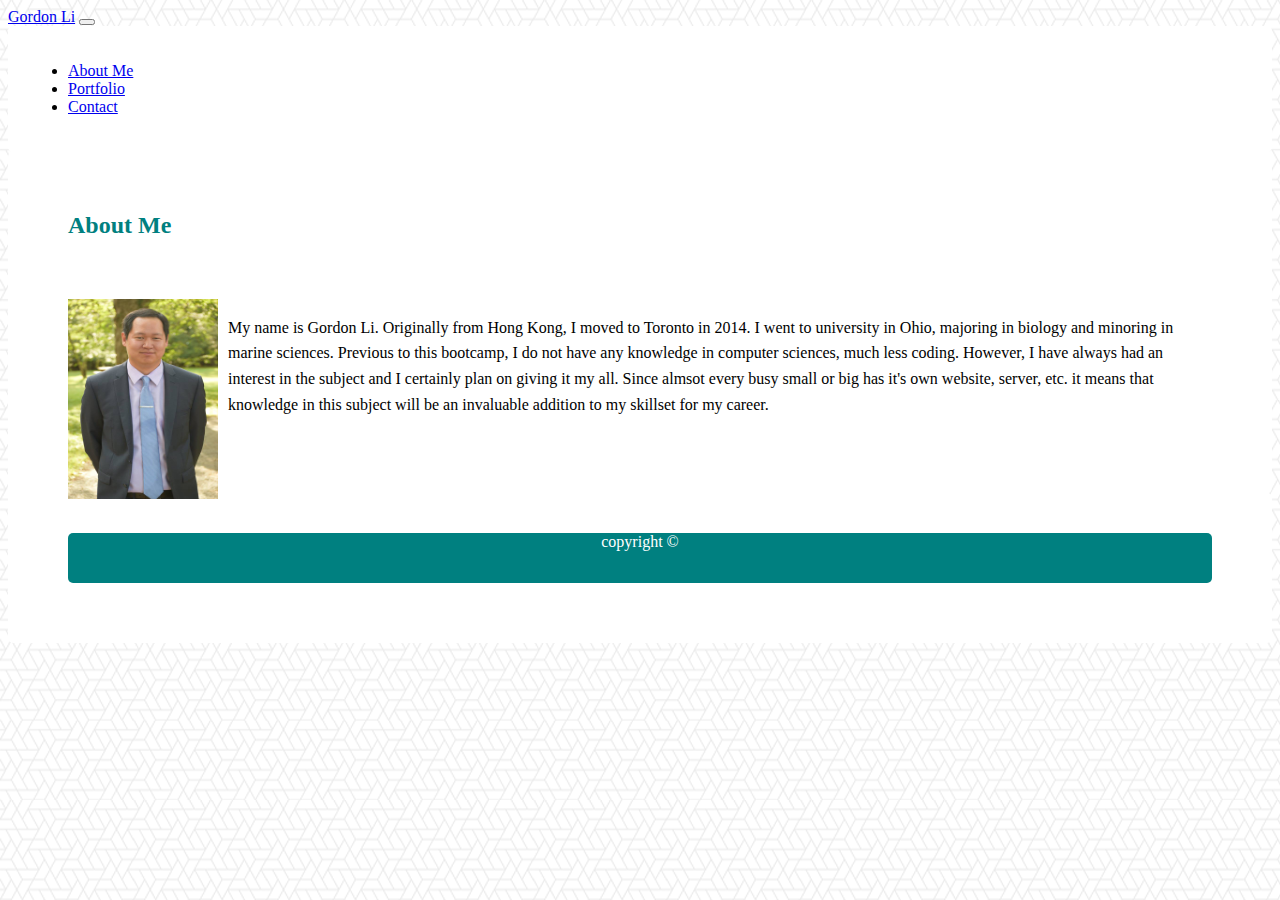
<file: index.html>
<!DOCTYPE html>
<html lang="en-us">

<head>
    <meta charset="UTF-8">
    <title>Bootstrap About Me</title>
    <link rel="stylesheet" type="text/css" href="assets/css/style.css">
    <!-- Latest compiled and minified CSS -->
    <link rel="stylesheet" href="https://stackpath.bootstrapcdn.com/bootstrap/4.1.3/css/bootstrap.min.css" integrity="sha384-MCw98/SFnGE8fJT3GXwEOngsV7Zt27NXFoaoApmYm81iuXoPkFOJwJ8ERdknLPMO"
        crossorigin="anonymous">
</head>

<body>
    <header>

        <nav class="navbar navbar-expand-lg navbar-light bg-light">
            <a class="navbar-brand" href="#">Gordon Li</a>
            <button class="navbar-toggler" type="button" data-toggle="collapse" data-target="#navbarNav" aria-controls="navbarNav"
                aria-expanded="false" aria-label="Toggle navigation">
                <span class="navbar-toggler-icon"></span>
            </button>
            <div class="collapse navbar-collapse" id="navbarNav">
                <ul class="navbar-nav">
                    <li class="nav-item active">
                        <a class="nav-link" href="index.html">About Me</a>
                    </li>
                    <li class="nav-item">
                        <a class="nav-link" href="portfolio.html">Portfolio</a>
                    </li>
                    <li class="nav-item">
                        <a class="nav-link" href="contact.html">Contact</a>
                    </li>
                </ul>
            </div>
        </nav>
    </header>


<div class="container">
    
    <div class="row">
            <div class="col-md-12">

                    <h2>About Me</h2>
                
            </div>
        <div class="col-md-12">
        <img id="headshot" src="assets/images/Headshot.jpg">


        <p>My name is Gordon Li. Originally from Hong Kong, I moved to Toronto in 2014.
            I went to university in Ohio, majoring in biology and minoring in marine sciences.
            Previous to this bootcamp, I do not have any knowledge in computer sciences, much less coding.
            However, I have always had an interest in the subject and I certainly plan on giving it my all.
            Since almsot every busy small or big has it's own website, server, etc. it means that
            knowledge in this subject will be an invaluable addition to my skillset for my career.
        </p>
        </div>
    </div>
</div>
<div class="container">
    <div class="row">
        <div class="col-md-12">
        <footer class="footer">
    <div id="footercontainer">
      <span class="text-muted"> copyright &copy;</span>
    </div>
    </div>
    </div>
</div>

</body>

</html>
</file>
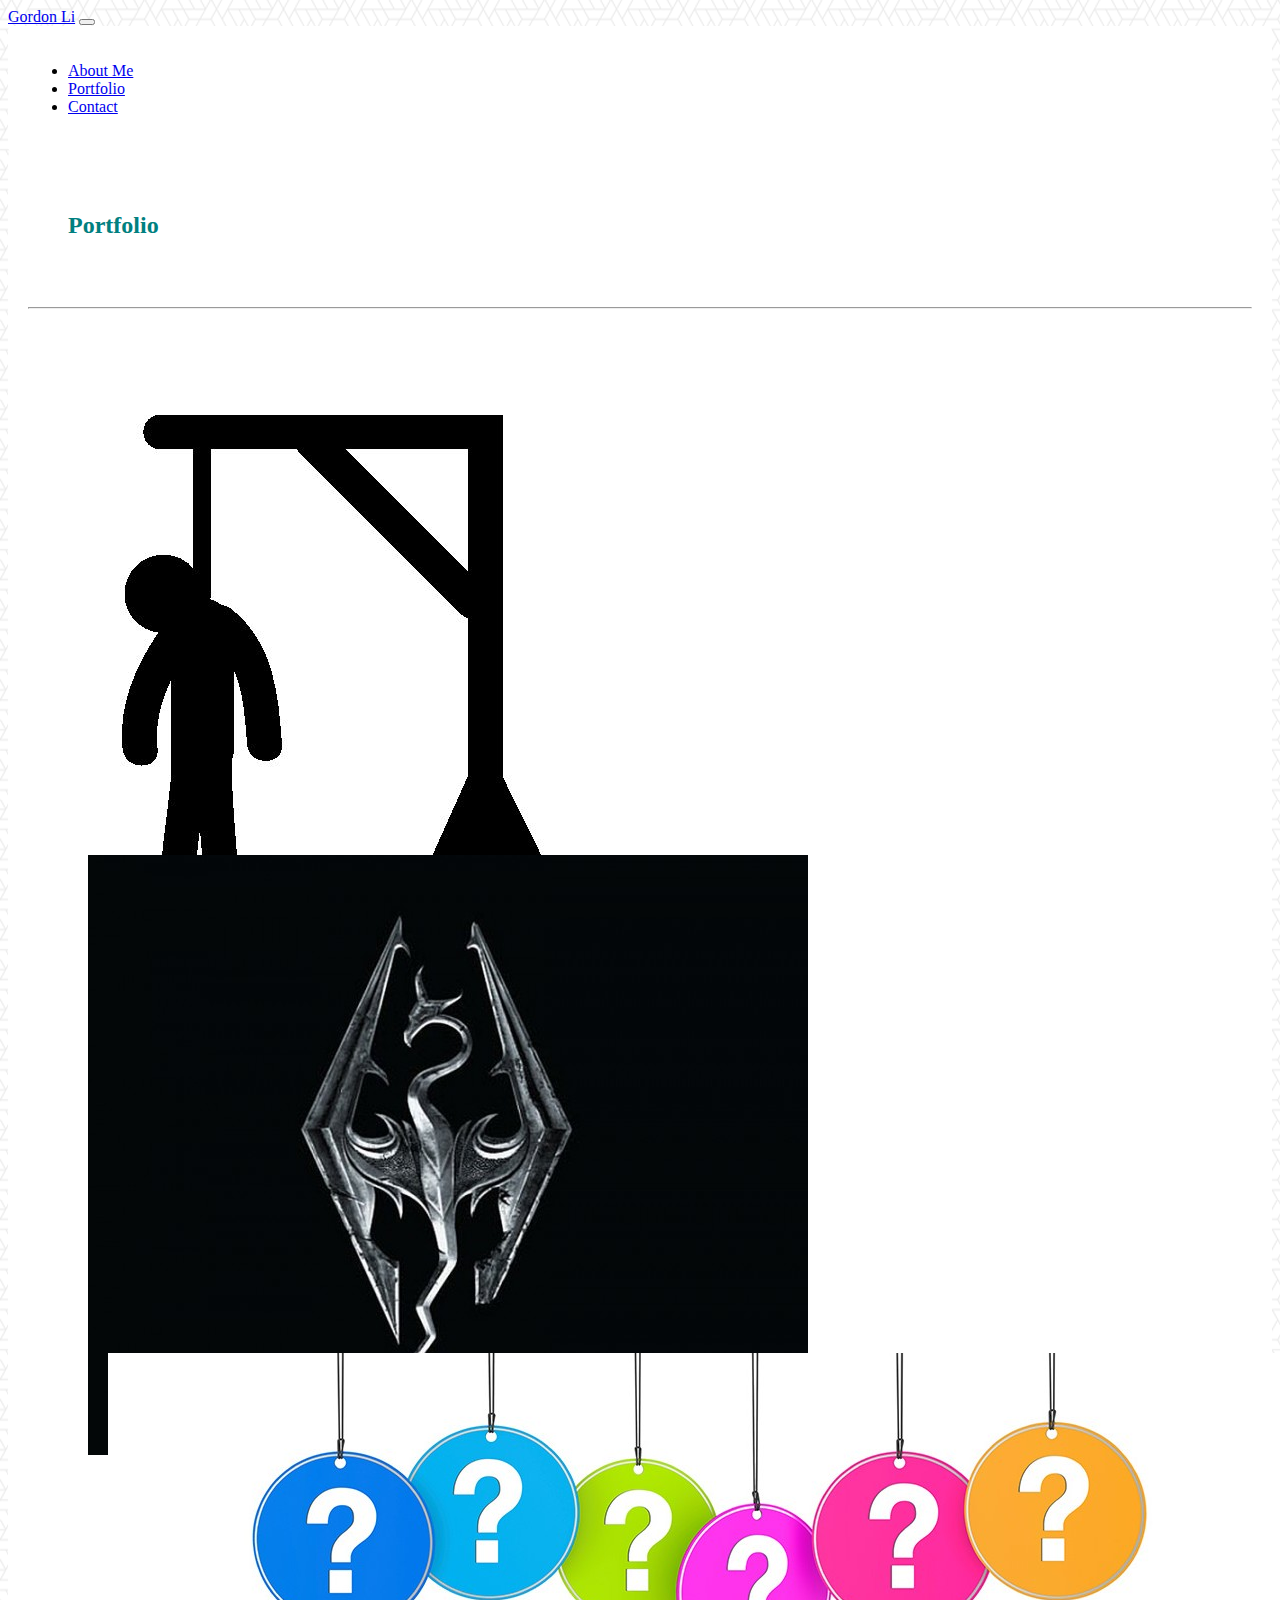
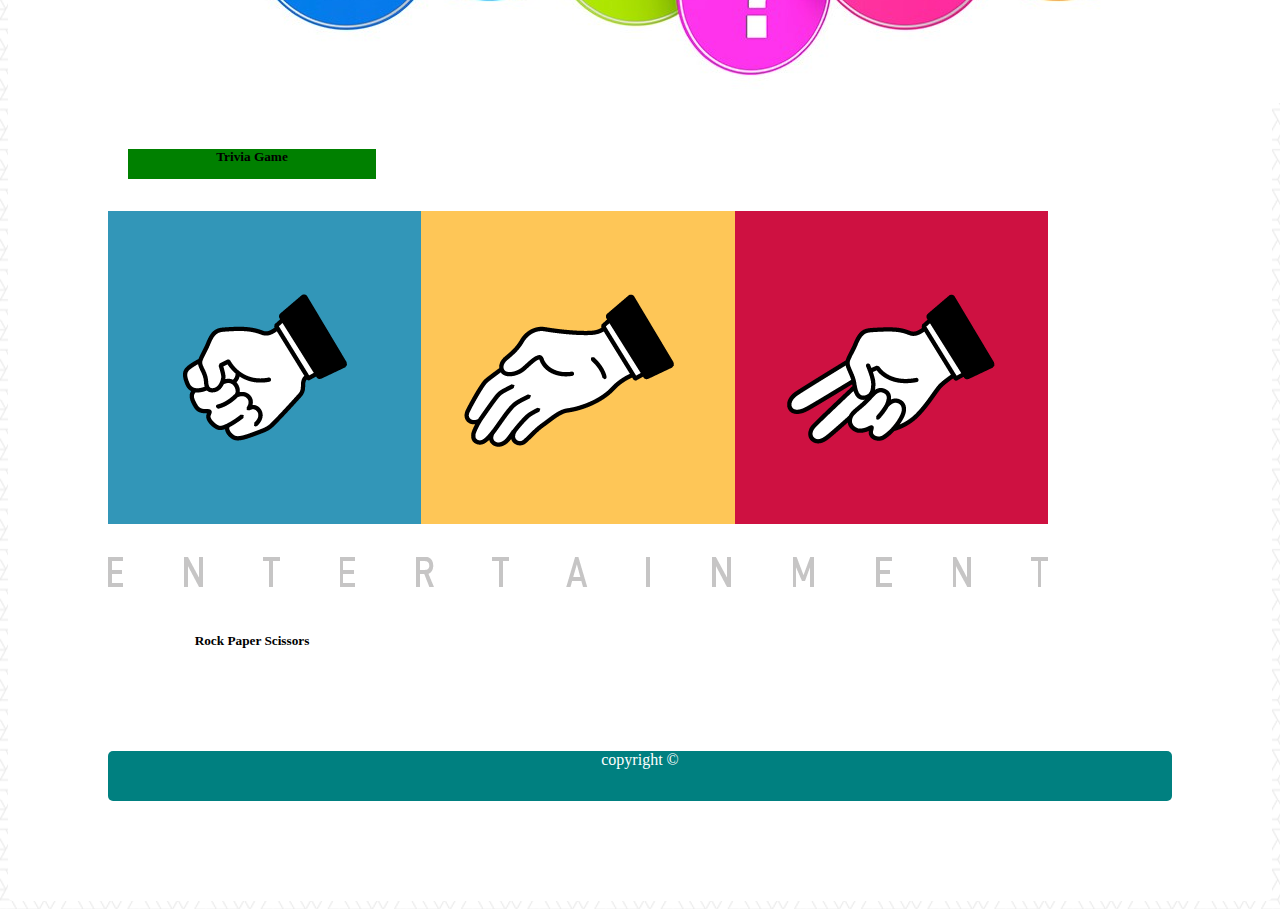
<file: portfolio.html>
<!DOCTYPE html>
<html lang="en-us">

<head>
    <meta charset="UTF-8">
    <title>Bootstrap Portfolio</title>
    <link rel="stylesheet" type="text/css" href="assets/css/style.css">
    <link rel="stylesheet" href="https://stackpath.bootstrapcdn.com/bootstrap/4.1.3/css/bootstrap.min.css" integrity="sha384-MCw98/SFnGE8fJT3GXwEOngsV7Zt27NXFoaoApmYm81iuXoPkFOJwJ8ERdknLPMO"
        crossorigin="anonymous">
</head>

<body>
    <header>
            <nav class="navbar navbar-expand-lg navbar-light bg-light">
                    <a class="navbar-brand" href="#">Gordon Li</a>
                    <button class="navbar-toggler" type="button" data-toggle="collapse" data-target="#navbarNav" aria-controls="navbarNav"
                        aria-expanded="false" aria-label="Toggle navigation">
                        <span class="navbar-toggler-icon"></span>
                    </button>
                    <div class="collapse navbar-collapse" id="navbarNav">
                        <ul class="navbar-nav">
                            <li class="nav-item active">
                                <a class="nav-link" href="index.html">About Me</a>
                            </li>
                            <li class="nav-item">
                                <a class="nav-link" href="portfolio.html">Portfolio</a>
                            </li>
                            <li class="nav-item">
                                <a class="nav-link" href="contact.html">Contact</a>
                            </li>
                        </ul>
                    </div>
                </nav>
    </header>


    <div class="container">
    
        <div class="row">
            <div class="col-md-12">
        <h2>Portfolio</h2>
            </div>
        </div>
    <hr>
    <br>
        <div class="container">
                <div class="row"></div>
                    <div class="col-md-12">
                       <div class="card" style="width: 18rem;">
                           <img class="card-img-top" src="assets/images/Hangman.jpg">
                           <div class="card-body">
                            <h5 class="card-title">Hangman</h5>
                         </div>
                    </div>

                   
                        <div class="card" style="width: 18rem;">
                            <img class="card-img-top" src="assets/images/RPG.jpg">
                            <div class="card-body">
                            <h5 class="card-title">RPG Game</h5>
                        </div>   
                        
                
        </div>
    </div>
 


        <br>
        <div class="container">
        <div class="col-md-12">
                <div class="card" style="width: 18rem;">
                    <img class="card-img-top" src="assets/images/TriviaGame.jpg">
                    <div class="card-body">
                    <h5 class="card-title">Trivia Game</h5>
                </div>
              <div class="card" style="width: 18rem;">
                    <img class="card-img-top" src="assets/images/RutgersInfoWidget.jpeg">
                    <div class="card-body">
                      <h5 class="card-title">Rutgers Info Widget</h5>
                    </div>
                  </div>
                </div>
        <br>

        <div class="card" style="width: 18rem;">
                <img class="card-img-top" src="assets/images/RockPaperScissors.png">
                <div class="card-body">
                  <h5 class="card-title">Rock Paper Scissors</h5>
                </div>
              </div>

        <div class="push"></div>
    </div>
    </div>
    <div class="container">
            <div class="row">
                <div class="col-md-12">
                <footer class="footer">
            <div id="footercontainer">
              <span class="text-muted"> copyright &copy;</span>
            </div>
            </div>
            </div>
      </footer>

</body>
</file>
<file: assets/css/style.css>
h1 {
    background-color: teal;
    color: white;
    font-family: Georgia, 'Times New Roman', Times, serif;
    width: 200px;
    text-align: center;
    padding: 15px;
   
    float: left;
    border-color: #cccccc
}

.NavButtons {
    float: right;
    background-color: white;
    width: 10px;
    margin: 30px;

}


h2 {
    color: teal;
    width: 200px;

}


input[type=text], select {
    width: 100%;
    padding: 12px 20px;
    margin: 8px 0;
    display: inline-block;
    border: 1px solid #ccc;
    border-radius: 0px;
    box-sizing: border-box;
}



input[type=submit] {
    width: 100px;
    background-color: teal;
    color: white;
    padding: 14px 20px;
    margin: 8px 0;
    border: none;
    border-radius: 0px;
    cursor: pointer;
}

#message, select{
    width: 100%;
    padding: 12px 20px;
    margin: 8px 0;
    display: inline-block;
    border: 1px solid #ccc;
    border-radius: 0px;
    box-sizing: border-box;
    height: 300px;
}



div {
    border-radius: 5px;
    background-color: white;
    padding: 20px;
}

body {
    background-image: url("../images/what-the-hex.png");
    background-repeat: repeat;
}

p {
    line-height: 1.6;
}

#headshot {
    width: 150px;
    height: 200px;
    float: left;
    margin-right: 10px;
}


#footercontainer {
    background-color: teal;   
    padding: 0px;
    height: 50px;
    text-align: center;
  }

.text-muted {
    color: white;
}

#Hangman {
    width: 200px;
    height: 200px;
}

#RPG {
    width: 200px;
    height: 200px;
}

#TGame {
    width: 200px;
    height: 200px;
}

#RIW {
    width: 200px;
    height: 200px;
}

#RPS {
    width: 200px;
    height: 200px;
}

.Portpics {
    width: 300px;
    height: 200px;
    margin-top: 30px;
    margin-right: 10px;
}

.desc {
    width: 300px;
    height: 30px;
    padding: 15px;
    text-align: center;
    background-color: green;
    color: white;
    font-size: 30px;

}
.NavButtons li {
    display: inline-block;
    font-size: 20px;
    padding: 20px;
}

.container {
    padding-top: 0px;
}

.card-title {
    text-align: center;
    background-color: green;
    width: 100%;
    height: 30px;
}

.card {
    height: 400px;
    width: 300px;
}
</file>
